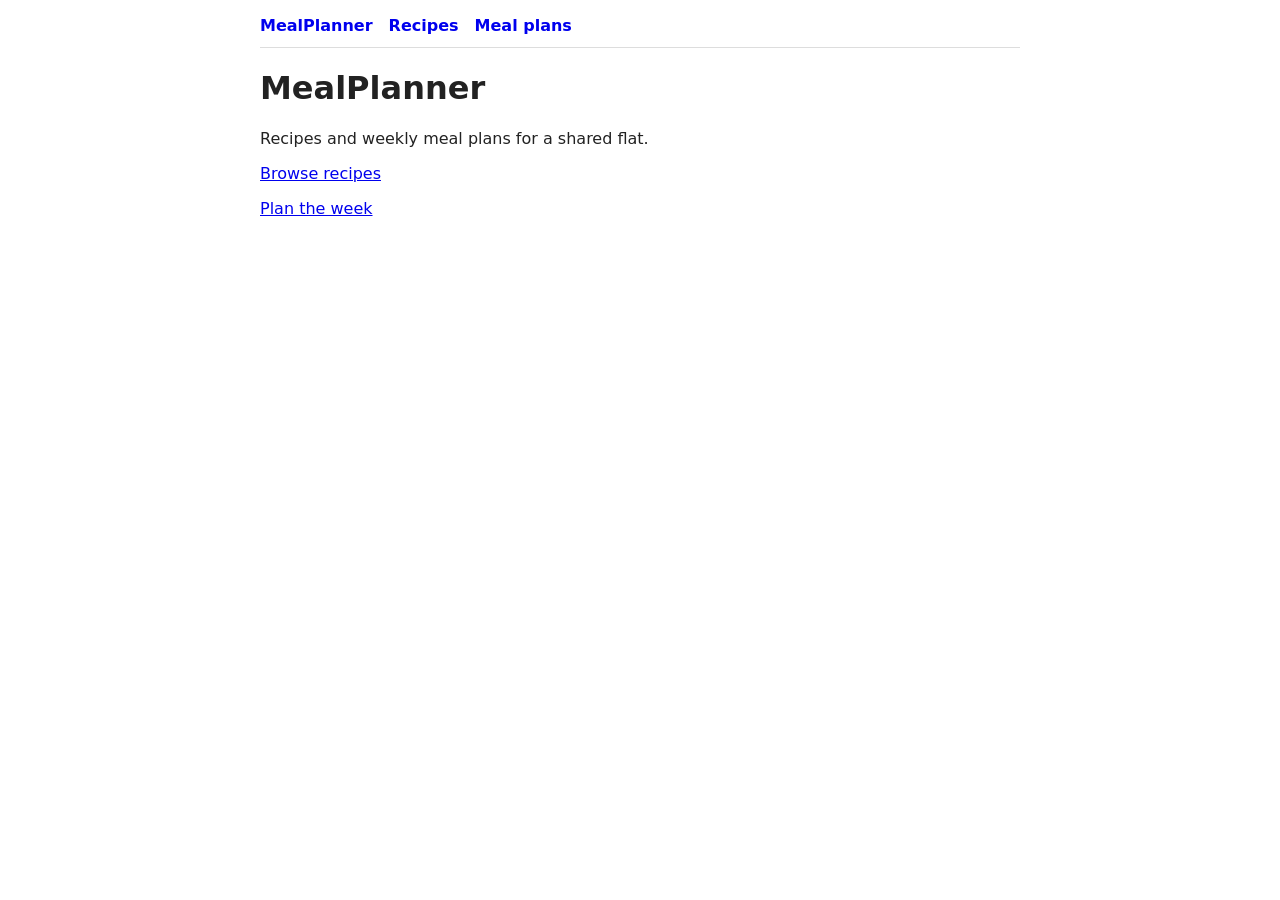
<file: ui/index.html>
<!doctype html>
<html lang="en">
<head>
  <meta charset="utf-8">
  <meta name="viewport" content="width=device-width, initial-scale=1">
  <title>MealPlanner</title>
  <link rel="stylesheet" href="style.css">
</head>
<body>
  <nav>
    <a href="#/">MealPlanner</a>
    <a href="#/recipes">Recipes</a>
    <a href="#/plans">Meal plans</a>
  </nav>
  <div id="status" hidden></div>
  <main id="app">Loading...</main>

  <!-- config.js first: it sets the API addresses that app.js reads. -->
  <script src="config.js"></script>
  <script src="app.js"></script>
</body>
</html>
</file>
<file: ui/style.css>
/* Same look as the Assignment 1 templates. */
body { font-family: system-ui, sans-serif; max-width: 760px; margin: 0 auto; padding: 16px; color: #222; }
nav { display: flex; gap: 16px; padding-bottom: 12px; border-bottom: 1px solid #ddd; margin-bottom: 20px; }
nav a { text-decoration: none; font-weight: 600; }
table { border-collapse: collapse; width: 100%; }
th, td { text-align: left; padding: 6px 8px; border-bottom: 1px solid #eee; }
label { display: block; font-weight: 600; margin-top: 12px; }
input, textarea, select { width: 100%; box-sizing: border-box; padding: 6px; font: inherit; }
button, .button { margin-top: 12px; padding: 6px 14px; font: inherit; cursor: pointer; }
.errors { background: #fdecea; border: 1px solid #f5c2c0; padding: 8px 12px; margin: 12px 0; }
.notice { background: #fff8e1; border: 1px solid #f3d27a; padding: 8px 12px; margin: 12px 0; }
#status { background: #e8f0fe; border: 1px solid #b6ccf5; padding: 8px 12px; margin-bottom: 16px; }
.hint { color: #666; font-size: 0.9em; }
.actions { display: flex; gap: 12px; align-items: center; }
.pre { white-space: pre-line; }
button.small { margin: 0 0 0 4px; padding: 0 6px; }
</file>
